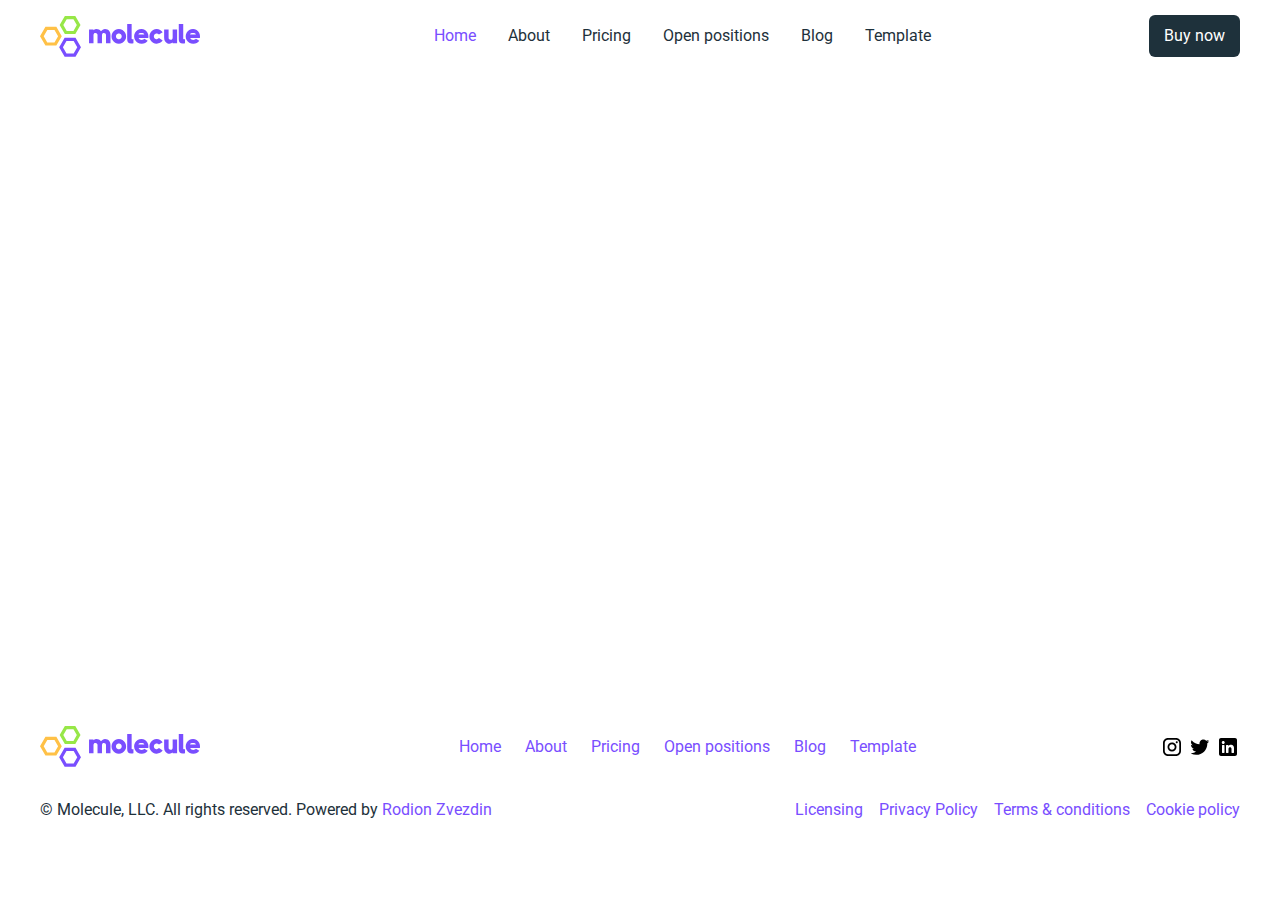
<file: page.html>
<!DOCTYPE html>
<html lang="ru">

<head>
	<title>Landing</title>
	<meta name="viewport" content="width=device-width, initial-scale=1.0, maximum-scale=1.0, user-scalable=0" />
	<link rel="stylesheet" href="css/style.css">
	<meta charset="UTF-8">
	<link rel="stylesheet" type="text/css" href="slick/slick.css"/>
	<link rel="stylesheet" type="text/css" href="slick/slick-theme.css"/>
</head>

<body>
	<div class="wrapper">
		<header class="header">
			<div class="container">
				<div class="header__inner">
					<a class="header__logo" href="#">
						<img class="header__images" src="img/logo.svg" alt="logo image" >
					</a>
					<nav class="header__menu">
						<ul class="header__menu-list">
							<li class="header__menu-item header__menu-item--active">
								<a class="header__menu-link" href="#">Home</a>
							</li>
							<li class="header__menu-item">
								<a class="header__menu-link" href="#">About</a>
							</li>
							<li class="header__menu-item">
								<a class="header__menu-link" href="#">Pricing</a>
							</li>
							<li class="header__menu-item">
								<a class="header__menu-link" href="#">Open positions</a>
							</li>
							<li class="header__menu-item">
								<a class="header__menu-link" href="#">Blog</a>
							</li>
							<li class="header__menu-item">
								<a class="header__menu-link" href="#">Template</a>
							</li>
						</ul>
					</nav>
					<a class="header__btn" href="#">Buy now</a>
				</div>
			</div>
		</header>

		<main class="main"></main>

		<footer class="footer">
			<div class="container">
				<div class="footer__inner">
					<a class="footer__logo" href="#">
						<img class="footer__images" src="img/logo.svg" alt="logo image" >
					</a>
					<nav class="footer__menu">
						<ul class="footer__menu-list">
							<li class="footer__menu-item">
								<a class="footer__menu-link" href="#">Home</a>
							</li>
							<li class="footer__menu-item">
								<a class="footer__menu-link" href="#">About</a>
							</li>
							<li class="footer__menu-item">
								<a class="footer__menu-link" href="#">Pricing</a>
							</li>
							<li class="footer__menu-item">
								<a class="footer__menu-link" href="#">Open positions</a>
							</li>
							<li class="footer__menu-item">
								<a class="footer__menu-link" href="#">Blog</a>
							</li>
							<li class="footer__menu-item">
								<a class="footer__menu-link" href="#">Template</a>
							</li>
						</ul>
					</nav>
					<div class="footer__socials">
						<a class="footer__socials-instagram" href="#" >
							<img src="img/icons/instagram.svg" alt="">
						</a>
						<a class="footer__socials-twitter" href="#" >
							<img src="img/icons/twitter.svg" alt="">
						</a>
						<a class="footer__socials-in" href="#" >
							<img src="img/icons/in.svg" alt="">
						</a>
					</div>	
				</div>
				<div class="footer__copyright copyright">
					<p class="copyright__text">© Molecule, LLC. All rights reserved. Powered by <a class="copyright__author" href="#">Rodion Zvezdin</a></p>
					<nav class="copyright__menu">
						<ul class="copyright__menu-list">
							<li class="copyright__menu-item">
								<a class="copyright__menu-link" href="#">Licensing</a>
							</li>
							<li class="copyright__menu-item">
								<a class="copyright__menu-link" href="#">Privacy Policy</a>
							</li>
							<li class="copyright__menu-item">
								<a class="copyright__menu-link" href="#">Terms & conditions</a>
							</li>
							<li class="copyright__menu-item">
								<a class="copyright__menu-link" href="#">Cookie policy</a>
							</li>
						</ul>
					</nav>
				</div>
			</div>
		</footer>
	</div>







	<!-- <script src="https://kit.fontawesome.com/32f544f3a9.js" crossorigin="anonymous"></script>
	<script type="text/javascript" src="//code.jquery.com/jquery-1.11.0.min.js"></script>
	<script type="text/javascript" src="//code.jquery.com/jquery-migrate-1.2.1.min.js"></script>
	<script type="text/javascript" src="slick/slick.min.js"></script> -->
	
	<script >
	</script>
</body>

</html>
</file>
<file: css/style.css>
@charset "UTF-8";
/*Обнуление*/
@import url("https://fonts.googleapis.com/css?family=Roboto:regular,700&display=swap");
* {
  padding: 0;
  margin: 0;
  border: 0;
}

*, *:before, *:after {
  -webkit-box-sizing: border-box;
  box-sizing: border-box;
}

:focus, :active {
  outline: none;
}

a:focus, a:active {
  outline: none;
}

nav, footer, header, aside {
  display: block;
}

html, body {
  height: 100%;
  width: 100%;
  font-size: 100%;
  line-height: 1;
  -ms-text-size-adjust: 100%;
  -moz-text-size-adjust: 100%;
  -webkit-text-size-adjust: 100%;
}

input, button, textarea {
  font-family: inherit;
}

input::-ms-clear {
  display: none;
}

button {
  cursor: pointer;
}

button::-moz-focus-inner {
  padding: 0;
  border: 0;
}

a, a:visited {
  text-decoration: none;
}

a:hover {
  text-decoration: none;
}

ul li {
  list-style: none;
}

img {
  vertical-align: top;
}

h1, h2, h3, h4, h5, h6 {
  font-size: inherit;
  font-weight: inherit;
}

/*--------------------*/
.wrapper {
  display: -webkit-box;
  display: -ms-flexbox;
  display: flex;
  -webkit-box-orient: vertical;
  -webkit-box-direction: normal;
      -ms-flex-direction: column;
          flex-direction: column;
  min-height: 100%;
}

.main {
  -webkit-box-flex: 1;
      -ms-flex: 1 0 auto;
          flex: 1 0 auto;
}

html {
  position: relative;
  overflow-x: hidden;
  max-width: 100%;
}

body {
  position: relative;
  height: 100%;
  max-width: 100%;
  font-size: 16px;
  line-height: 24px;
  font-family: "Roboto";
  color: #1E313B;
  overflow-x: hidden;
}

.container {
  padding: 0 10px;
  max-width: 1220px;
  margin: 0 auto;
}

.header__menu-item--active {
  color: #794EFF;
}

.span-yellow {
  font-weight: 700;
  font-size: 32px;
  line-height: 35px;
  color: #FFC147;
}

.span-green {
  font-size: 32px;
  line-height: 35px;
  color: #97E747;
}

.span-violet {
  font-size: 32px;
  line-height: 35px;
  color: #794EFF;
}

.span-violet-molecule {
  color: #794EFF;
}

.header__menu.--open {
  z-index: -1;
}

.header {
  background-color: #fff;
  padding: 15px 0;
  z-index: 6;
}
.header__inner {
  display: -webkit-box;
  display: -ms-flexbox;
  display: flex;
  -webkit-box-pack: justify;
      -ms-flex-pack: justify;
          justify-content: space-between;
  -webkit-box-align: center;
      -ms-flex-align: center;
          align-items: center;
  background-color: #fff;
  z-index: 10;
}
.header__nav-btn {
  display: none;
}
.header__logo {
  -webkit-box-ordinal-group: -1;
      -ms-flex-order: -2;
          order: -2;
  margin-right: 15px;
}
.header__menu-list {
  display: -webkit-box;
  display: -ms-flexbox;
  display: flex;
}
.header__menu-item:not(:last-child) {
  margin-right: 32px;
}
.header__menu-link {
  color: inherit;
}
.header__btn {
  color: #FFFFFF;
  padding: 9px 15px;
  background-color: #1E313B;
  border-radius: 6px;
  cursor: pointer;
  display: inline-block;
}

.footer {
  padding: 80px 0;
}
.footer__inner {
  display: -webkit-box;
  display: -ms-flexbox;
  display: flex;
  -webkit-box-pack: justify;
      -ms-flex-pack: justify;
          justify-content: space-between;
  -webkit-box-align: center;
      -ms-flex-align: center;
          align-items: center;
  padding-bottom: 32px;
}
.footer__logo {
  padding-right: 15px;
}
.footer__menu-list {
  display: -webkit-box;
  display: -ms-flexbox;
  display: flex;
}
.footer__menu-item:not(:last-child) {
  margin-right: 24px;
}
.footer__menu-link {
  color: #794EFF;
}
.copyright {
  display: -webkit-box;
  display: -ms-flexbox;
  display: flex;
  -webkit-box-pack: justify;
      -ms-flex-pack: justify;
          justify-content: space-between;
  -webkit-box-align: center;
      -ms-flex-align: center;
          align-items: center;
}
.copyright__text {
  line-height: 21px;
  padding-right: 10px;
}
.copyright__author {
  line-height: 21px;
  color: #794EFF;
}
.copyright__menu-list {
  display: -webkit-box;
  display: -ms-flexbox;
  display: flex;
}
.copyright__menu-item {
  line-height: 21px;
  color: #794EFF;
}
.copyright__menu-item:not(:last-child) {
  margin-right: 16px;
}
.copyright__menu-link {
  color: inherit;
}

.molecule {
  background-color: #1E313B;
  padding: 130px 0 60px 0;
}
.molecule__info {
  display: -webkit-box;
  display: -ms-flexbox;
  display: flex;
  -webkit-box-pack: justify;
      -ms-flex-pack: justify;
          justify-content: space-between;
  -webkit-box-align: center;
      -ms-flex-align: center;
          align-items: center;
  margin-bottom: 80px;
}
.molecule__info-body {
  max-width: 575px;
  color: #FFFFFF;
}
.molecule__info-title {
  font-size: 38px;
  line-height: 44px;
  margin-bottom: 12px;
}
.molecule__info-text {
  font-size: 18px;
  line-height: 27px;
  margin-bottom: 30px;
}
.molecule__info-form {
  margin-bottom: 16px;
  display: -webkit-box;
  display: -ms-flexbox;
  display: flex;
  max-width: 480px;
}
.molecule__info-email {
  font-size: 16px;
  border: 1px solid #000000;
  border-radius: 6px;
  padding: 10px 24px;
  -webkit-box-flex: 0;
      -ms-flex: 0 1 376px;
          flex: 0 1 376px;
}
.molecule__info-email::-webkit-input-placeholder {
  font-size: 16px;
  line-height: 24px;
  color: #1E313B;
}
.molecule__info-email::-moz-placeholder {
  font-size: 16px;
  line-height: 24px;
  color: #1E313B;
}
.molecule__info-email:-ms-input-placeholder {
  font-size: 16px;
  line-height: 24px;
  color: #1E313B;
}
.molecule__info-email::-ms-input-placeholder {
  font-size: 16px;
  line-height: 24px;
  color: #1E313B;
}
.molecule__info-email::placeholder {
  font-size: 16px;
  line-height: 24px;
  color: #1E313B;
}
.molecule__info-btn {
  background: #F6F6F6;
  border-radius: 6px;
  color: #1E313B;
  padding: 10px 15px;
  margin-left: 16px;
  cursor: pointer;
}
.molecule__info-copyright {
  font-size: 12px;
  line-height: 18px;
  color: #FFFFFF;
}
.molecule__copyright-link {
  font-size: 12px;
  line-height: 18px;
  color: #794EFF;
}
.molecule__info-image {
  max-width: 635px;
}
.molecule__info-image img {
  width: 100%;
  top: 0;
  left: 0;
  -o-object-fit: cover;
     object-fit: cover;
}
.molecule__partners {
  display: -webkit-box;
  display: -ms-flexbox;
  display: flex;
  -webkit-box-orient: vertical;
  -webkit-box-direction: normal;
      -ms-flex-direction: column;
          flex-direction: column;
  -webkit-box-align: center;
      -ms-flex-align: center;
          align-items: center;
}
.molecule__partners-text {
  color: #FFFFFF;
  line-height: 27px;
  margin-bottom: 30px;
}
.molecule__partners-images {
  display: -webkit-box;
  display: -ms-flexbox;
  display: flex;
  -webkit-box-align: center;
      -ms-flex-align: center;
          align-items: center;
  -ms-flex-wrap: wrap;
      flex-wrap: wrap;
}
.home {
  padding: 110px 0 0 0;
}
.features {
  margin-bottom: 120px;
}
.features__inner {
  display: -webkit-box;
  display: -ms-flexbox;
  display: flex;
  -webkit-box-pack: justify;
      -ms-flex-pack: justify;
          justify-content: space-between;
  -webkit-box-align: center;
      -ms-flex-align: center;
          align-items: center;
}
.features__image {
  max-width: 600px;
}
.features__image img {
  width: 100%;
  top: 0;
  left: 0;
  -o-object-fit: cover;
     object-fit: cover;
}
.features__body {
  margin-left: 80px;
  max-width: 600px;
}
.features__name {
  display: inline-block;
  color: #1E313B;
  padding: 0 26px;
  background: rgba(255, 193, 71, 0.6);
  border: 2px solid #FFC147;
  border-radius: 100px;
  margin-bottom: 30px;
}
.features__title {
  font-weight: 700;
  font-size: 32px;
  line-height: 35px;
  color: #1E313B;
  margin-bottom: 18px;
}
.features__text {
  margin-bottom: 30px;
}
.features__gridbox {
  display: -ms-grid;
  display: grid;
  -ms-grid-rows: 1fr 24px 1fr;
  grid-template-rows: repeat(2, 1fr);
  -ms-grid-columns: 50% 24px 50%;
  grid-template-columns: 50% 50%;
  gap: 24px;
}
.features__gridbox > *:nth-child(1) {
  -ms-grid-row: 1;
  -ms-grid-column: 1;
}
.features__gridbox > *:nth-child(2) {
  -ms-grid-row: 1;
  -ms-grid-column: 3;
}
.features__gridbox > *:nth-child(3) {
  -ms-grid-row: 3;
  -ms-grid-column: 1;
}
.features__gridbox > *:nth-child(4) {
  -ms-grid-row: 3;
  -ms-grid-column: 3;
}
.features__gridbox-item {
  max-width: 240px;
  padding-left: 40px;
  position: relative;
}
.features__gridbox-item:nth-child(1):before {
  content: "";
  position: absolute;
  top: 0;
  left: 0;
  background: url(../img/about/features-icons/1.svg);
  width: 24px;
  height: 24px;
}
.features__gridbox-item:nth-child(2):before {
  content: "";
  position: absolute;
  top: 0;
  left: 0;
  background: url(../img/about/features-icons/2.svg);
  width: 24px;
  height: 24px;
}
.features__gridbox-item:nth-child(3):before {
  content: "";
  position: absolute;
  top: 0;
  left: 0;
  background: url(../img/about/features-icons/3.svg);
  width: 24px;
  height: 24px;
}
.features__gridbox-item:nth-child(4):before {
  content: "";
  position: absolute;
  top: 0;
  left: 0;
  background: url(../img/about/features-icons/4.svg);
  width: 24px;
  height: 24px;
}
.features__gridbox-title {
  font-size: 18px;
  color: #FFC147;
  margin-bottom: 12px;
}
.features__gridbox-text {
  font-size: 14px;
  line-height: 21px;
}

.stats {
  background-color: #F6F6F6;
  padding: 130px 0;
}
.stats__inner {
  display: -webkit-box;
  display: -ms-flexbox;
  display: flex;
  -webkit-box-pack: justify;
      -ms-flex-pack: justify;
          justify-content: space-between;
  -webkit-box-align: start;
      -ms-flex-align: start;
          align-items: flex-start;
}
.stats__leftside {
  max-width: 630px;
}
.stats__name {
  display: inline-block;
  color: #1E313B;
  padding: 0 26px;
  background: rgba(151, 231, 71, 0.6);
  border: 2px solid #97E747;
  border-radius: 100px;
  margin-bottom: 30px;
}
.stats__title {
  font-size: 32px;
  line-height: 35px;
}
.stats__body {
  max-width: 575px;
  margin-left: 80px;
}
.stats__body-text {
  font-size: 18px;
  line-height: 27px;
  margin-bottom: 30px;
}
.stats__progress {
  display: -webkit-box;
  display: -ms-flexbox;
  display: flex;
  -webkit-box-pack: justify;
      -ms-flex-pack: justify;
          justify-content: space-between;
}
.stats__progress-item {
  max-width: 210px;
}
.stats__progress-num {
  font-size: 48px;
  line-height: 58px;
  color: #97E747;
}
.team {
  padding: 130px 0;
}
.team__inner {
  display: -webkit-box;
  display: -ms-flexbox;
  display: flex;
  -webkit-box-pack: justify;
      -ms-flex-pack: justify;
          justify-content: space-between;
  -webkit-box-align: center;
      -ms-flex-align: center;
          align-items: center;
}
.team__body {
  max-width: 600px;
}
.team__name {
  background: rgba(121, 78, 255, 0.8);
  border: 2px solid #794EFF;
  margin-bottom: 29px;
  display: inline-block;
  color: #1E313B;
  padding: 0 26px;
  border-radius: 100px;
  color: #ffffff;
}
.team__body-title {
  font-weight: 700;
  font-size: 32px;
  line-height: 35px;
  margin-bottom: 19px;
}
.team__body-text {
  font-size: 18px;
  line-height: 27px;
  margin-bottom: 30px;
}
.team__btn {
  padding: 9px 15px;
  color: #FFFFFF;
  background: #794EFF;
  border-radius: 6px;
  cursor: pointer;
}
.team__gridbox {
  display: -ms-grid;
  display: grid;
  -ms-grid-columns: 1fr 20px 1fr;
  grid-template-columns: repeat(2, 1fr);
  -ms-grid-rows: 1fr 16px 1fr;
  grid-template-rows: repeat(2, 1fr);
  gap: 16px 20px;
  margin-left: 80px;
}
.team__gridbox > *:nth-child(1) {
  -ms-grid-row: 1;
  -ms-grid-column: 1;
}
.team__gridbox > *:nth-child(2) {
  -ms-grid-row: 1;
  -ms-grid-column: 3;
}
.team__gridbox > *:nth-child(3) {
  -ms-grid-row: 3;
  -ms-grid-column: 1;
}
.team__gridbox > *:nth-child(4) {
  -ms-grid-row: 3;
  -ms-grid-column: 3;
}
.team__gridbox-item {
  display: -webkit-box;
  display: -ms-flexbox;
  display: flex;
  -webkit-box-align: center;
      -ms-flex-align: center;
          align-items: center;
  -webkit-box-pack: center;
      -ms-flex-pack: center;
          justify-content: center;
}
.team__gridbox-item img {
  width: 100%;
  top: 0;
  left: 0;
  -o-object-fit: cover;
     object-fit: cover;
}
.team__gridbox-item:nth-child(2) {
  -ms-grid-row-span: 2;
  grid-row: span 2;
}

.continue {
  background: #1E313B;
  padding: 130px 0;
}
.continue__inner {
  display: -webkit-box;
  display: -ms-flexbox;
  display: flex;
  -webkit-box-orient: vertical;
  -webkit-box-direction: normal;
      -ms-flex-direction: column;
          flex-direction: column;
  -webkit-box-align: center;
      -ms-flex-align: center;
          align-items: center;
  text-align: center;
}
.continue__logo {
  max-width: 160px;
  margin-bottom: 20px;
}
.continue__logo img {
  max-width: 100%;
  -o-object-fit: cover;
     object-fit: cover;
}
.continue__title {
  font-size: 32px;
  line-height: 35px;
  color: #ffffff;
  margin-bottom: 20px;
}
.continue__text {
  max-width: 735px;
  font-size: 18px;
  line-height: 27px;
  color: #ffffff;
  margin-bottom: 30px;
}
.continue__btn-buy, .continue__btn-read {
  display: inline-block;
  padding: 9px 15px;
  border-radius: 6px;
}
.continue__btn-buy {
  background: #794EFF;
  color: #fff;
  margin-right: 16px;
}
.continue__btn-read {
  background: #FFFFFF;
}

.process {
  padding: 60px 0;
}
.process__inner {
  display: -webkit-box;
  display: -ms-flexbox;
  display: flex;
  -webkit-box-pack: justify;
      -ms-flex-pack: justify;
          justify-content: space-between;
  -webkit-box-align: center;
      -ms-flex-align: center;
          align-items: center;
}
.process__body {
  max-width: 600px;
}
.process__name {
  display: inline-block;
  color: #1E313B;
  padding: 0 26px;
  background: rgba(255, 193, 71, 0.6);
  border: 2px solid #FFC147;
  border-radius: 100px;
  margin-bottom: 30px;
  cursor: pointer;
}
.process__title {
  font-weight: 700;
  font-size: 32px;
  line-height: 35px;
  margin-bottom: 48px;
}
.process__btn {
  color: #FFFFFF;
  padding: 9px 15px;
  display: inline-block;
  background: #1E313B;
  border-radius: 6px;
}
.process__stages-column {
  padding-left: 65px;
  position: relative;
  display: -webkit-box;
  display: -ms-flexbox;
  display: flex;
  -webkit-box-orient: vertical;
  -webkit-box-direction: normal;
      -ms-flex-direction: column;
          flex-direction: column;
  -webkit-box-pack: justify;
      -ms-flex-pack: justify;
          justify-content: space-between;
  margin-left: 60px;
}
.process__stages-column::before {
  content: "";
  position: absolute;
  top: 0;
  left: 0;
  bottom: 10%;
  min-height: 300px;
  width: 2px;
  background: rgba(0, 0, 0, 0.15);
}
.process__stage {
  max-width: 400px;
  position: relative;
}
.process__stage:not(:last-child) {
  padding-bottom: 50px;
}
.process__stage:last-child {
  background-color: #fff;
  padding-left: 65px;
  margin-left: -65px;
}
.process__stage:nth-child(1):before {
  content: "";
  position: absolute;
  top: -15px;
  left: -95px;
  background: url(../img/process/1.svg);
  width: 62px;
  height: 62px;
}
.process__stage:nth-child(2):before {
  content: "";
  position: absolute;
  top: -15px;
  left: -95px;
  background: url(../img/process/2.svg);
  width: 62px;
  height: 62px;
}
.process__stage:nth-child(3):before {
  content: "";
  position: absolute;
  top: -10px;
  left: -30px;
  background: url(../img/process/3.svg);
  width: 62px;
  height: 62px;
}
.process__stage-title {
  font-size: 18px;
  margin-bottom: 12px;
}
.slider {
  background-color: #f6f6f6;
  padding: 128px 0;
}
.slider__slide {
  display: -webkit-box;
  display: -ms-flexbox;
  display: flex;
  -webkit-box-orient: vertical;
  -webkit-box-direction: normal;
      -ms-flex-direction: column;
          flex-direction: column;
  -webkit-box-pack: center;
      -ms-flex-pack: center;
          justify-content: center;
  -webkit-box-align: center;
      -ms-flex-align: center;
          align-items: center;
  text-align: center;
  padding-bottom: 50px;
}
.slider__comp-logo {
  display: block;
  margin: 0 auto 32px;
  width: 120px;
  max-height: 50px;
}
.slider__comp-logo img {
  -o-object-fit: cover;
     object-fit: cover;
  max-width: 100%;
  margin: 0 auto;
}
.slider__text {
  font-size: 24px;
  line-height: 34px;
  max-width: 730px;
  margin: 0 auto;
  margin-bottom: 28px;
}
.slider__customer-photo {
  display: -webkit-box;
  display: -ms-flexbox;
  display: flex;
  -webkit-box-pack: center;
      -ms-flex-pack: center;
          justify-content: center;
  margin-bottom: 15px;
}
.slider__customer-photo img {
  width: 80px;
  height: 80px;
  -o-object-fit: cover;
     object-fit: cover;
}
.slider__customer-name {
  display: block;
  margin-bottom: 10px;
}
.slider__customer-work {
  display: block;
}
.slider__castomer-photo {
  display: inline-block;
}

.slick-dots li button::before {
  background: url(../img/rectangle-light.jpg);
  z-index: 20;
  content: " " !important;
  top: 0;
  left: 0;
  right: 0 !important;
  margin: 0 auto;
  width: 8px !important;
  height: 8px !important;
}

.slick-dots li.slick-active button::before {
  background: url(../img/rectangle-black.jpg);
}

.slick-prev::before,
.slick-next::before {
  content: "" !important;
}

.slick-prev {
  left: 5px !important;
  z-index: 20;
}

.slick-next {
  right: 5px !important;
}

.emailform {
  background: #794EFF;
  padding: 64px 0;
}
.emailform__inner {
  background: #FFFFFF;
  border-radius: 48px;
  padding: 95px;
  display: -webkit-box;
  display: -ms-flexbox;
  display: flex;
  -webkit-box-pack: justify;
      -ms-flex-pack: justify;
          justify-content: space-between;
  -webkit-box-align: center;
      -ms-flex-align: center;
          align-items: center;
}
.emailform__left {
  -webkit-box-flex: 0;
      -ms-flex: 0 1 540px;
          flex: 0 1 540px;
  margin-right: 60px;
}
.emailform__left-title {
  font-size: 32px;
  line-height: 35px;
  margin-bottom: 10px;
}
.emailform__right-form {
  display: -webkit-box;
  display: -ms-flexbox;
  display: flex;
  -webkit-box-pack: justify;
      -ms-flex-pack: justify;
          justify-content: space-between;
  margin-bottom: 15px;
}
.emailform__right-email {
  font-size: 16px;
  border-radius: 6px;
  border: 1px solid #1E313B;
  padding: 10px 24px;
  -webkit-box-flex: 1;
      -ms-flex: 1 1 auto;
          flex: 1 1 auto;
}
.emailform__right-email::-webkit-input-placeholder {
  font-size: 16px;
  line-height: 24px;
  color: #1E313B;
}
.emailform__right-email::-moz-placeholder {
  font-size: 16px;
  line-height: 24px;
  color: #1E313B;
}
.emailform__right-email:-ms-input-placeholder {
  font-size: 16px;
  line-height: 24px;
  color: #1E313B;
}
.emailform__right-email::-ms-input-placeholder {
  font-size: 16px;
  line-height: 24px;
  color: #1E313B;
}
.emailform__right-email::placeholder {
  font-size: 16px;
  line-height: 24px;
  color: #1E313B;
}
.emailform__right-btn {
  color: #ffffff;
  padding: 10px 15px;
  margin-left: 15px;
  background: #1E313B;
  border-radius: 6px;
}
.emailform__right-copyright {
  font-size: 12px;
  line-height: 18px;
}
.emailform__right-copyright-link {
  color: #794EFF;
}

.blog {
  padding: 115px 0;
}
.blog__top {
  margin-bottom: 35px;
  display: -webkit-box;
  display: -ms-flexbox;
  display: flex;
  -webkit-box-pack: justify;
      -ms-flex-pack: justify;
          justify-content: space-between;
  -webkit-box-align: end;
      -ms-flex-align: end;
          align-items: flex-end;
}
.blog__top-body {
  -webkit-box-flex: 0;
      -ms-flex: 0 1 600px;
          flex: 0 1 600px;
}
.blog__top-name {
  background: rgba(121, 78, 255, 0.8);
  border: 2px solid #794EFF;
  margin-bottom: 29px;
  display: inline-block;
  color: #1E313B;
  padding: 0 26px;
  border-radius: 100px;
  color: #ffffff;
}
.blog__top-title {
  font-weight: 700;
  font-size: 32px;
  line-height: 35px;
  margin-bottom: 12px;
}
.blog__top-text {
  font-size: 18px;
  line-height: 27px;
}
.blog__top-btn {
  color: #ffffff;
  padding: 10px 15px;
  background: #1E313B;
  border-radius: 6px;
  display: block;
}
.blog__list {
  display: -webkit-box;
  display: -ms-flexbox;
  display: flex;
  -ms-flex-wrap: wrap;
      flex-wrap: wrap;
  margin: 0 -16px;
}
.blog__item {
  padding: 0 16px;
  -webkit-box-flex: 0;
      -ms-flex: 0 1 33.333%;
          flex: 0 1 33.333%;
  margin-bottom: 30px;
}
.blog__article-img-link {
  display: inline-block;
  max-width: 400px;
  margin-bottom: 40px;
}
.blog__article-img-link img {
  width: 100%;
  -o-object-fit: cover;
     object-fit: cover;
}
.blog__article-title {
  display: inline-block;
  font-size: 24px;
  line-height: 34px;
  margin-bottom: 10px;
  color: inherit;
}
.blog__article-text {
  margin-bottom: 14px;
}
.blog__article-author {
  display: -webkit-box;
  display: -ms-flexbox;
  display: flex;
}
.blog__article-author-img {
  width: 48px;
  height: 48px;
}
.blog__article-author-img img {
  width: 100%;
  height: 100%;
  -o-object-fit: cover;
     object-fit: cover;
}
.blog__article-author-name {
  display: block;
  font-size: 14px;
  line-height: 21px;
  color: inherit;
}
.blog__article-info {
  display: -webkit-box;
  display: -ms-flexbox;
  display: flex;
  -webkit-box-orient: vertical;
  -webkit-box-direction: normal;
      -ms-flex-direction: column;
          flex-direction: column;
  margin-left: 16px;
}
.blog__article-info-date {
  font-size: 14px;
  line-height: 21px;
}

.action {
  padding: 80px 0 60px;
  background: #794EFF;
}
.action__inner {
  display: -webkit-box;
  display: -ms-flexbox;
  display: flex;
  -webkit-box-pack: justify;
      -ms-flex-pack: justify;
          justify-content: space-between;
  -webkit-box-align: center;
      -ms-flex-align: center;
          align-items: center;
}
.action__body {
  -webkit-box-flex: 0;
      -ms-flex: 0 1 700px;
          flex: 0 1 700px;
}
.action__title {
  font-size: 56px;
  line-height: 62px;
  color: #ffffff;
  margin-bottom: 18px;
}
.action__text {
  font-size: 18px;
  line-height: 27px;
  color: #ffffff;
}
.action__btn {
  display: block;
  font-size: 18px;
  line-height: 27px;
  color: inherit;
  padding: 14px 21px;
  background-color: #ffffff;
  border-radius: 6px;
}

@media (max-width: 1140px) {
  .process__body {
    max-width: 400px;
  }
}
@media (max-width: 1090px) {
  .home {
    padding-top: 50px;
  }

  .features__inner {
    -webkit-box-orient: vertical;
    -webkit-box-direction: normal;
        -ms-flex-direction: column;
            flex-direction: column;
  }

  .features__body {
    max-width: 900px;
    margin: 0 auto;
    padding-top: 20px;
  }

  .features__gridbox-item {
    max-width: 400px !important;
  }

  .team {
    padding: 50px 0;
  }

  .team__inner {
    -webkit-box-orient: vertical;
    -webkit-box-direction: normal;
        -ms-flex-direction: column;
            flex-direction: column;
    width: 100%;
  }

  .team__gridbox {
    -ms-grid-columns: 1fr 20px 1fr 20px 1fr;
    grid-template-columns: repeat(3, 1fr);
    -ms-grid-rows: 1fr;
    grid-template-rows: 1fr;
    gap: 16px 20px;
    margin: 0 auto;
  }

  .team__gridbox > *:nth-child(1) {
    -ms-grid-row: 1;
    -ms-grid-column: 1;
  }

  .team__gridbox > *:nth-child(2) {
    -ms-grid-row: 1;
    -ms-grid-column: 3;
  }

  .team__gridbox > *:nth-child(3) {
    -ms-grid-row: 1;
    -ms-grid-column: 5;
  }

  .team__gridbox-item:nth-child(2) {
    -ms-grid-row-span: 1;
    grid-row: span 1;
  }

  .team__body {
    max-width: 800px !important;
    margin-bottom: 30px;
  }
}
@media (max-width: 1020px) {
  .molecule__partners-images {
    display: -ms-grid;
    display: grid;
    -ms-grid-columns: 1fr 40px 1fr 40px 1fr;
    grid-template-columns: repeat(3, 1fr);
    -ms-grid-rows: 1fr 15px 1fr;
    grid-template-rows: repeat(2, 1fr);
    gap: 15px 40px;
  }
  .molecule__partners-images > *:nth-child(1) {
    -ms-grid-row: 1;
    -ms-grid-column: 1;
  }
  .molecule__partners-images > *:nth-child(2) {
    -ms-grid-row: 1;
    -ms-grid-column: 3;
  }
  .molecule__partners-images > *:nth-child(3) {
    -ms-grid-row: 1;
    -ms-grid-column: 5;
  }
  .molecule__partners-images > *:nth-child(4) {
    -ms-grid-row: 3;
    -ms-grid-column: 1;
  }
  .molecule__partners-images > *:nth-child(5) {
    -ms-grid-row: 3;
    -ms-grid-column: 3;
  }
  .molecule__partners-images > *:nth-child(6) {
    -ms-grid-row: 3;
    -ms-grid-column: 5;
  }

  .molecule__partners-image {
    margin: auto;
    padding-bottom: 20px;
  }
}
@media (min-width: 1021px) {
  .molecule__partners-image {
    margin-bottom: 20px;
  }
  .molecule__partners-image:not(:last-child) {
    margin-right: 48px;
  }
}
@media (max-width: 992px) {
  .molecule {
    padding-top: 80px;
  }

  .molecule__info-body {
    max-width: 510px;
  }

  .span-violet-molecule,
.molecule__info-title {
    font-size: 28px;
    line-height: 35px;
    margin-bottom: 20px;
  }

  .molecule__info-text {
    font-size: 18px;
    line-height: 24px;
  }

  .emailform__inner {
    padding: 70px 50px;
  }

  .emailform__left {
    -webkit-box-flex: 0;
        -ms-flex: 0 1 400px;
            flex: 0 1 400px;
  }

  .action__title {
    font-size: 48px;
    line-height: 50px;
  }

  .copyright {
    -webkit-box-orient: vertical;
    -webkit-box-direction: reverse;
        -ms-flex-direction: column-reverse;
            flex-direction: column-reverse;
  }

  .copyright__text {
    padding: 0;
    text-align: center;
  }

  .copyright__menu {
    margin-bottom: 20px;
  }

  .copyright__menu-list {
    display: -webkit-box;
    display: -ms-flexbox;
    display: flex;
    -ms-flex-wrap: wrap;
        flex-wrap: wrap;
  }

  .copyright__menu-item {
    margin-bottom: 10px;
  }
}
@media (max-width: 880px) {
  .header__menu-item:not(:last-child) {
    margin-right: 20px;
  }

  .molecule__info-body {
    max-width: 410px;
    margin-right: 40px;
  }

  .molecule__info-email {
    max-width: 300px;
  }

  .action__body {
    -webkit-box-flex: 0;
        -ms-flex: 0 1 540px;
            flex: 0 1 540px;
  }

  .footer__menu-item:not(:last-child) {
    margin-right: 16px;
  }
}
@media (max-width: 850px) {
  .stats__inner {
    -webkit-box-orient: vertical;
    -webkit-box-direction: normal;
        -ms-flex-direction: column;
            flex-direction: column;
    width: 100%;
  }

  .stats__body {
    max-width: 100% !important;
    margin: 0 auto;
  }

  .stats__progress {
    -ms-flex-pack: distribute;
        justify-content: space-around;
  }

  .stats__title {
    margin-bottom: 20px;
  }

  .stats {
    padding: 50px 0;
  }
}
@media (min-width: 770px) {
  .header__menu--hidden {
    display: none;
  }
}
@media (max-width: 769px) {
  .header__inner {
    -ms-flex-wrap: wrap;
        flex-wrap: wrap;
    height: 40px;
    background-color: #fff;
    width: 100%;
  }

  .header__logo {
    z-index: 9;
  }

  .header__btn {
    display: none;
  }

  .header__menu--hidden {
    position: absolute;
    -webkit-transform: translateY(-500px);
            transform: translateY(-500px);
    text-align: center;
    -webkit-transition: all 0.5s;
    transition: all 0.5s;
    background-color: #fff;
    padding: 70px 0 20px 0;
    width: 100%;
    left: 0px;
  }

  .header__menu--hidden.--open {
    -webkit-transform: translateY(40px);
            transform: translateY(40px);
    max-width: 100%;
    left: 0px;
  }

  .header__menu {
    -webkit-transform: translateY(-500px);
            transform: translateY(-500px);
    text-align: center;
    -webkit-transition: all 0.5s;
    transition: all 0.5s;
    background-color: #fff;
    padding: 70px 0 20px 0;
    width: 100%;
    display: none;
  }

  .header__menu-list {
    display: -webkit-box;
    display: -ms-flexbox;
    display: flex;
    -ms-flex-wrap: wrap;
        flex-wrap: wrap;
    -webkit-box-orient: vertical;
    -webkit-box-direction: normal;
        -ms-flex-direction: column;
            flex-direction: column;
  }

  .header__menu-item {
    margin-right: 0 !important;
    margin-bottom: 25px;
    font-size: 20px;
  }

  .header__burger-btn {
    -webkit-box-ordinal-group: 0;
        -ms-flex-order: -1;
            order: -1;
  }

  .header__burger-btn {
    position: relative;
    width: 30px;
    height: 23px;
  }
  .header__burger-btn:before {
    content: "";
    top: 0;
    left: 0;
    width: 100%;
    height: 2px;
    position: absolute;
    background-color: #000;
  }
  .header__burger-btn:after {
    content: "";
    left: 0;
    bottom: 0;
    width: 100%;
    height: 2px;
    position: absolute;
    background-color: #000;
  }
  .header__burger-btn span {
    position: absolute;
    width: 100%;
    height: 2px;
    background-color: #000;
    top: 11px;
    left: 0;
  }

  .header__menu-item--active {
    color: inherit;
  }

  .header__burger-btn.--open {
    z-index: 10 !important;
  }

  .header__menu--hidden.--open {
    -webkit-transform: translateY(15px);
            transform: translateY(15px);
  }

  .header__btn.--open {
    -webkit-transform: translateY(-37px);
            transform: translateY(-37px);
  }

  .header__burger-btn.--open::before {
    -webkit-transform: rotate(45deg);
            transform: rotate(45deg);
    top: 11px;
    -webkit-transition: all 0.6s;
    transition: all 0.6s;
  }
  .header__burger-btn.--open::after {
    -webkit-transform: rotate(-45deg);
            transform: rotate(-45deg);
    bottom: 10px;
    -webkit-transition: all 0.6s;
    transition: all 0.6s;
  }
  .header__burger-btn.--open span {
    -webkit-transform: scale(0);
            transform: scale(0);
  }

  .header__burger-btn:active {
    -webkit-transition: all 0.6s;
    transition: all 0.6s;
  }
  .header__burger-btn:active::before {
    -webkit-transform: rotate(-45deg);
            transform: rotate(-45deg);
    top: 11px;
    -webkit-transition: all 1s;
    transition: all 1s;
  }
  .header__burger-btn:active::after {
    -webkit-transform: rotate(45deg);
            transform: rotate(45deg);
    bottom: 10px;
    -webkit-transition: all 1s;
    transition: all 1s;
  }
  .header__burger-btn:active span {
    -webkit-transform: scale(1);
            transform: scale(1);
    -webkit-transition: all 0.7s;
    transition: all 0.7s;
  }

  .header__nav-btn {
    color: #FFFFFF;
    padding: 9px 15px;
    background-color: #1E313B;
    border-radius: 6px;
    cursor: pointer;
    display: inline-block;
    width: 120px;
    text-align: center;
  }

  .molecule {
    padding-top: 50px;
  }

  .span-violet-molecule,
.molecule__info-title {
    max-width: 400px;
    margin: 0 auto;
    padding-bottom: 30px;
  }

  .molecule__info-text {
    max-width: 500px;
  }

  .molecule__info-image {
    display: none;
  }

  .molecule__info-body {
    max-width: 100%;
    text-align: center;
    margin: 0 auto;
  }

  .molecule__info-form {
    max-width: 100%;
    margin: 0 auto;
    display: block;
    padding-bottom: 10px;
  }

  .molecule__info-email {
    width: 300px;
  }

  .molecule__partners-text {
    text-align: center;
  }

  .features {
    margin-bottom: 25px;
  }

  .continue {
    padding: 50px 0;
  }

  .continue__title {
    font-size: 28px;
    line-height: 34px;
  }

  .process__inner {
    -webkit-box-orient: vertical;
    -webkit-box-direction: normal;
        -ms-flex-direction: column;
            flex-direction: column;
  }

  .process__body {
    max-width: 100% !important;
    margin-bottom: 40px;
  }

  .process__title {
    margin-bottom: 30px;
  }

  .process__stages-column {
    margin: 0 40px;
    margin-left: 40px;
  }

  .process__stage-text {
    font-size: 14px;
    line-height: 20px;
  }

  .process__stage:not(:last-child) {
    padding-bottom: 25px;
  }

  .slider {
    padding: 40px 0;
  }

  .slick-arrow {
    display: none !important;
  }

  .slider__text {
    font-size: 20px;
    line-height: 30px;
  }

  .slider__slide {
    padding-bottom: 10px;
  }

  .emailform__inner {
    -webkit-box-orient: vertical;
    -webkit-box-direction: normal;
        -ms-flex-direction: column;
            flex-direction: column;
  }

  .emailform__left,
.emailform__right {
    max-width: 100%;
  }

  .emailform__left {
    -webkit-box-flex: 1;
        -ms-flex: 1;
            flex: 1;
    margin-bottom: 30px;
    margin-right: 0;
  }

  .blog {
    padding: 70px 0;
  }

  .blog__top {
    -webkit-box-orient: vertical;
    -webkit-box-direction: normal;
        -ms-flex-direction: column;
            flex-direction: column;
    -webkit-box-align: start;
        -ms-flex-align: start;
            align-items: flex-start;
  }

  .blog__top-body {
    -webkit-box-flex: 0;
        -ms-flex: 0 1 100%;
            flex: 0 1 100%;
    margin-bottom: 20px;
  }

  .blog__item {
    -webkit-box-flex: 0;
        -ms-flex: 0 1 50%;
            flex: 0 1 50%;
    display: -webkit-box;
    display: -ms-flexbox;
    display: flex;
    -webkit-box-orient: vertical;
    -webkit-box-direction: normal;
        -ms-flex-direction: column;
            flex-direction: column;
  }

  .blog__article-title {
    -webkit-box-flex: 0;
        -ms-flex: 0 1 30px;
            flex: 0 1 30px;
    font-size: 22px;
    line-height: 30px;
  }

  .blog__article-text {
    -webkit-box-flex: 1;
        -ms-flex: 1 1 auto;
            flex: 1 1 auto;
  }

  .blog__article-info-date {
    font-size: 11px;
    line-height: 16px;
  }

  .blog__article-img-link {
    margin-bottom: 20px;
  }

  .blog__article-author-name {
    margin-bottom: 7px;
  }

  .blog__top-title {
    font-size: 28px;
    line-height: 34px;
  }

  .action__inner {
    -webkit-box-orient: vertical;
    -webkit-box-direction: normal;
        -ms-flex-direction: column;
            flex-direction: column;
    -webkit-box-align: center;
        -ms-flex-align: center;
            align-items: center;
  }

  .action__body {
    -webkit-box-flex: 1;
        -ms-flex: 1 1 auto;
            flex: 1 1 auto;
    margin-bottom: 20px;
    text-align: center;
  }

  .footer__menu-list {
    display: none;
  }
}
@media (min-width: 770px) {
  .header__burger-btn {
    display: none;
  }
}
@media (max-width: 675px) {
  .molecule__partners-images {
    display: -ms-grid;
    display: grid;
    -ms-grid-columns: 1fr 40px 1fr;
    grid-template-columns: repeat(2, 1fr);
    -ms-grid-rows: 1fr 15px 1fr 15px 1fr;
    grid-template-rows: repeat(3, 1fr);
    gap: 15px 40px;
  }
  .molecule__partners-images > *:nth-child(1) {
    -ms-grid-row: 1;
    -ms-grid-column: 1;
  }
  .molecule__partners-images > *:nth-child(2) {
    -ms-grid-row: 1;
    -ms-grid-column: 3;
  }
  .molecule__partners-images > *:nth-child(3) {
    -ms-grid-row: 3;
    -ms-grid-column: 1;
  }
  .molecule__partners-images > *:nth-child(4) {
    -ms-grid-row: 3;
    -ms-grid-column: 3;
  }
  .molecule__partners-images > *:nth-child(5) {
    -ms-grid-row: 5;
    -ms-grid-column: 1;
  }
  .molecule__partners-images > *:nth-child(6) {
    -ms-grid-row: 5;
    -ms-grid-column: 3;
  }

  .molecule__partners-image {
    margin: auto;
    -o-object-fit: cover;
       object-fit: cover;
  }

  .continue__logo {
    width: 120px;
    height: 120px;
  }
}
@media (max-width: 600px) {
  .features__gridbox {
    -ms-grid-columns: 1fr;
    grid-template-columns: 1fr;
  }

  .features__gridbox-item {
    margin: 0 auto;
    max-width: 90% !important;
  }

  .features {
    margin-bottom: 50px;
  }

  .span-yellow,
.features__title {
    font-size: 28px;
    line-height: 34px;
  }

  .span-violet,
.team__body-title {
    font-size: 28px;
    line-height: 34px;
  }
}
@media (max-width: 575px) {
  .header__menu-item {
    margin-bottom: 15px;
  }

  .span-green,
.stats__title {
    margin-bottom: 20px;
    font-size: 28px;
    line-height: 34px;
  }

  .stats__progress {
    -webkit-box-orient: vertical;
    -webkit-box-direction: normal;
        -ms-flex-direction: column;
            flex-direction: column;
    -webkit-box-align: center;
        -ms-flex-align: center;
            align-items: center;
    max-width: 90% !important;
    margin: 0 auto;
  }

  .stats__progress-item {
    margin: 0 auto;
    text-align: center;
    max-width: 400px !important;
  }
  .stats__progress-item:not(:last-child) {
    margin-bottom: 30px;
  }

  .team__body-text {
    font-size: 16px;
    line-height: 24px;
  }

  .stats__progress-num {
    display: block;
    text-align: center;
    margin-bottom: 10px;
  }

  .stats__body-text {
    font-size: 16px;
    line-height: 24px;
  }

  .team__gridbox {
    -ms-grid-columns: 1fr;
    grid-template-columns: 1fr;
    -ms-grid-rows: (minmax(100px, auto))[3];
    grid-template-rows: repeat(3, minmax(100px, auto));
  }

  .team__gridbox > *:nth-child(1) {
    -ms-grid-row: 1;
    -ms-grid-column: 1;
  }

  .team__gridbox > *:nth-child(2) {
    -ms-grid-row: 2;
    -ms-grid-column: 1;
  }

  .team__gridbox > *:nth-child(3) {
    -ms-grid-row: 3;
    -ms-grid-column: 1;
  }

  .team__gridbox-item {
    width: 200px;
    height: 200px;
    -o-object-fit: cover;
       object-fit: cover;
  }

  .process {
    padding: 30px 0;
  }

  .process__title {
    font-size: 28px;
    line-height: 34px;
  }

  .footer {
    padding: 30px 0 30px 0;
  }
}
@media (max-width: 475px) {
  .span-violet-molecule,
.molecule__info-title {
    padding-bottom: 15px;
    font-size: 26px;
  }

  .molecule__info-text {
    margin-bottom: 15px;
    font-size: 16px;
  }

  .molecule__info-form {
    margin-bottom: 10px;
  }

  .molecule__info-email {
    padding: 15px 10px;
    font-size: 16px;
    width: 260px;
    margin-bottom: 10px;
  }

  .molecule__info-btn {
    margin: 0 auto;
    display: block;
    width: 260px;
    text-align: center;
  }

  .molecule__partners-images {
    display: -ms-grid;
    display: grid;
    -ms-grid-columns: 1fr 40px 1fr;
    grid-template-columns: repeat(2, 1fr);
    -ms-grid-rows: 1fr 15px 1fr 15px 1fr;
    grid-template-rows: repeat(3, 1fr);
    gap: 15px 40px;
  }

  .molecule__partners-images > *:nth-child(1) {
    -ms-grid-row: 1;
    -ms-grid-column: 1;
  }

  .molecule__partners-images > *:nth-child(2) {
    -ms-grid-row: 1;
    -ms-grid-column: 3;
  }

  .molecule__partners-images > *:nth-child(3) {
    -ms-grid-row: 3;
    -ms-grid-column: 1;
  }

  .molecule__partners-images > *:nth-child(4) {
    -ms-grid-row: 3;
    -ms-grid-column: 3;
  }

  .molecule__partners-images > *:nth-child(5) {
    -ms-grid-row: 5;
    -ms-grid-column: 1;
  }

  .molecule__partners-images > *:nth-child(6) {
    -ms-grid-row: 5;
    -ms-grid-column: 3;
  }

  .molecule__partners-image {
    margin: auto;
  }

  .continue {
    padding: 30px 0;
  }

  .slider__text {
    font-size: 16px;
    line-height: 24px;
  }

  .slider__comp-logo {
    margin-bottom: 20px;
    max-width: 100px;
  }

  .emailform {
    padding: 30px 0;
  }

  .emailform__inner {
    padding: 45px 35px;
  }

  .emailform__left {
    margin-bottom: 15px;
  }

  .emailform__right-form {
    -webkit-box-orient: vertical;
    -webkit-box-direction: normal;
        -ms-flex-direction: column;
            flex-direction: column;
  }

  .emailform__right-email {
    margin-bottom: 10px;
    padding: 10px;
    height: 45px;
  }

  .emailform__right-btn {
    margin-left: 0;
  }

  .emailform__left-text {
    font-size: 14px;
    line-height: 22px;
  }

  .emailform__left-title {
    font-size: 30px;
    line-height: 34px;
  }

  .blog {
    padding: 30px 0;
  }

  .blog__item {
    -webkit-box-flex: 0;
        -ms-flex: 0 1 100%;
            flex: 0 1 100%;
    padding: 0 15px;
  }

  .blog__article-img-link {
    max-width: 100%;
    margin-left: auto;
    margin-right: auto;
  }

  .action {
    padding: 60px 0;
  }
}
@media (max-width: 420px) {
  .action__title {
    font-size: 42px;
  }
}
@media (max-width: 350px) {
  .molecule__partners-images {
    display: -ms-grid;
    display: grid;
    -ms-grid-columns: 1fr;
    grid-template-columns: repeat(1, 1fr);
    -ms-grid-rows: 1fr 15px 1fr 15px 1fr 15px 1fr 15px 1fr 15px 1fr;
    grid-template-rows: repeat(6, 1fr);
    gap: 15px 40px;
  }
  .molecule__partners-images > *:nth-child(1) {
    -ms-grid-row: 1;
    -ms-grid-column: 1;
  }
  .molecule__partners-images > *:nth-child(2) {
    -ms-grid-row: 3;
    -ms-grid-column: 1;
  }
  .molecule__partners-images > *:nth-child(3) {
    -ms-grid-row: 5;
    -ms-grid-column: 1;
  }
  .molecule__partners-images > *:nth-child(4) {
    -ms-grid-row: 7;
    -ms-grid-column: 1;
  }
  .molecule__partners-images > *:nth-child(5) {
    -ms-grid-row: 9;
    -ms-grid-column: 1;
  }
  .molecule__partners-images > *:nth-child(6) {
    -ms-grid-row: 11;
    -ms-grid-column: 1;
  }

  .molecule__partners-image {
    margin: auto;
  }

  .footer__socials {
    display: -webkit-box;
    display: -ms-flexbox;
    display: flex;
    -webkit-box-orient: vertical;
    -webkit-box-direction: normal;
        -ms-flex-direction: column;
            flex-direction: column;
  }
  .footer__socials-instagram, .footer__socials-twitter, .footer__socials-in {
    margin-right: 0;
  }
  .footer__socials-instagram:not(:last-child), .footer__socials-twitter:not(:last-child), .footer__socials-in:not(:last-child) {
    margin-bottom: 10px;
  }
}
</file>
